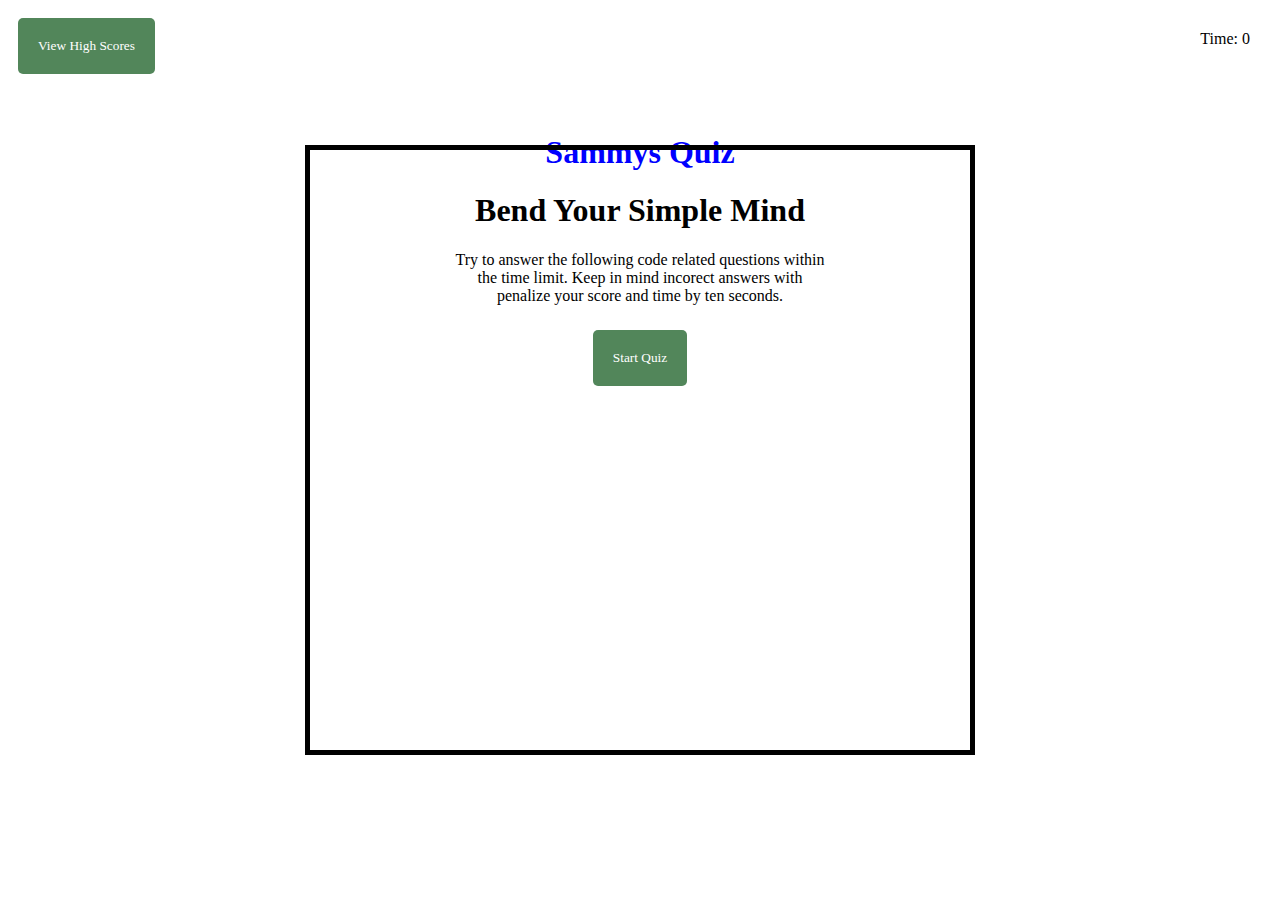
<file: index.html>
<!DOCTYPE html>
<html lang="en">
<head>
    <meta charset="UTF-8">
    <meta name="viewport" content="width=device-width, initial-scale=1.0">
    <link rel="stylesheet" href="./style.css">
    <title>Code Quiz</title>
</head>
<body>
    <div class="containerNew"></div>
    <header>
        <div>
            <a href="./highscore.html">
                <button class="scores-header" id="view-high-scores">
                    View High Scores
                </button>
            </a>
        </div>

        <div class="timer">
            <p>Time:
                <span id="timer">
                    0
                </span>
            </p>
        </div>
    </header>
<main class="quiz">
    <div id="quiz-start">
        <div class="landing" id="start-screen">
            <h1 id="top">Sammys Quiz</h1>
            <h1>Bend Your Simple Mind</h1>
            <p>Try to answer the following code related questions within the time limit. 
                Keep in mind incorect answers with penalize your score and time by ten seconds.
            </p>
            <button id="start">Start Quiz</button>
        </div>
    </div>

    <div class="hide" id="quiz-end">
        <h2>You are done, Congratulations!! Loser</h2>
        <p>Your final score is:
            <span id="score-final"></span>
        </p>
        <p>Please enter your name:
            <input 
            type="text"
            id="name"
            max="3" />
            <button id="submit-score">Submit</button>
        </p>
    </div>

    <div id="feedback" class="feedback-hide"></div>
</main>

<script src="./script.js"></script>   
</body>
</html>
</file>
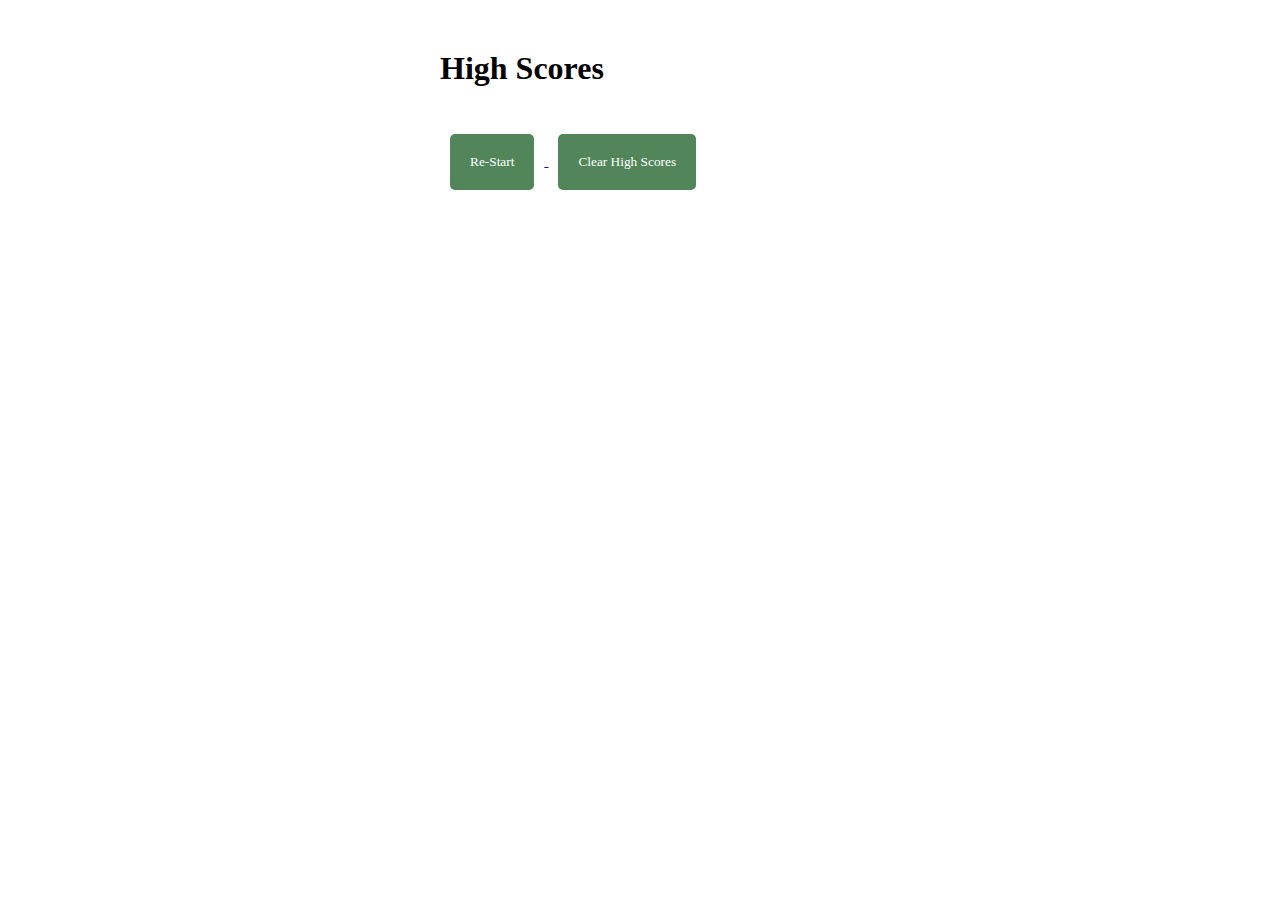
<file: highscore.html>
<!DOCTYPE html>
<html lang="en">
<head>
    <meta charset="UTF-8">
    <meta name="viewport" content="width=device-width, initial-scale=1.0">
    <link rel="stylesheet" href="./style.css">
    <script src="./highScore.js"></script>
    <title>High Score</title>
</head>
<body>

    <div class="scores">
        <h1>High Scores</h1>
        <ol id="highscores"></ol>
        <a href="./index.html">
            <button>Re-Start</button>
        </a>
        <button id="clear">
            Clear High Scores
        </button>
    </div>
   
</body>
</html>
</file>
<file: style.css>
* {
    font-family: Georgia, 'Times New Roman', Times, serif;
}

.quiz, .scores {
    margin: 50px auto 0 auto;
    max-width: 400px;
}

#top {
    color: blue;
}

.containerNew {
    border: 5px solid;
    position: absolute;
    top: 50%;
    left: 50%;
    height: 580px;
    width: 50%;
    transform: translate(-50%, -50%);
    padding: 10px;
}

p {
    margin: 15px 15px;
}

.landing {
    text-align: center;
}

.scoreHeader {
    position: absolute;
    top: 15px;
    left: 15px;
}

.timer {
    position: absolute;
    top: 15px;
    right: 15px;
}

button {
    display: inline-block;
    margin: 10px;
    cursor: pointer;
    color: #fff;
    background-color: #52865a;
    border-radius: 5px;
    border: 0;
    padding: 20px;
}

button:hover {
    background-color: #2a8d12;
}

.options button {
    display: block;
}

input[type="text"] {
    font-size: 100%;
}

.hide {
    display: none;
}

.feedback {
    font-style: bold;
    font-size: 120%;
    margin-top: 20px;
    padding-top: 15px;
    color: #fff;
    border-top: 2px solid #4B0082;
}

ol {
    padding-left: 15px;
    max-height: 600px;
    overflow: auto;
}

li {
    padding: 5px;
    list-style: decimal inside none;
}

li:nth-child(odd) {
    background-color: #dfdae7;
}

@media screen and (max-width: 768px) {
    .containerNew {
        width: 90%;
    }

    .quiz, .scores {
        max-width: 90%;
    }
    
}
</file>
